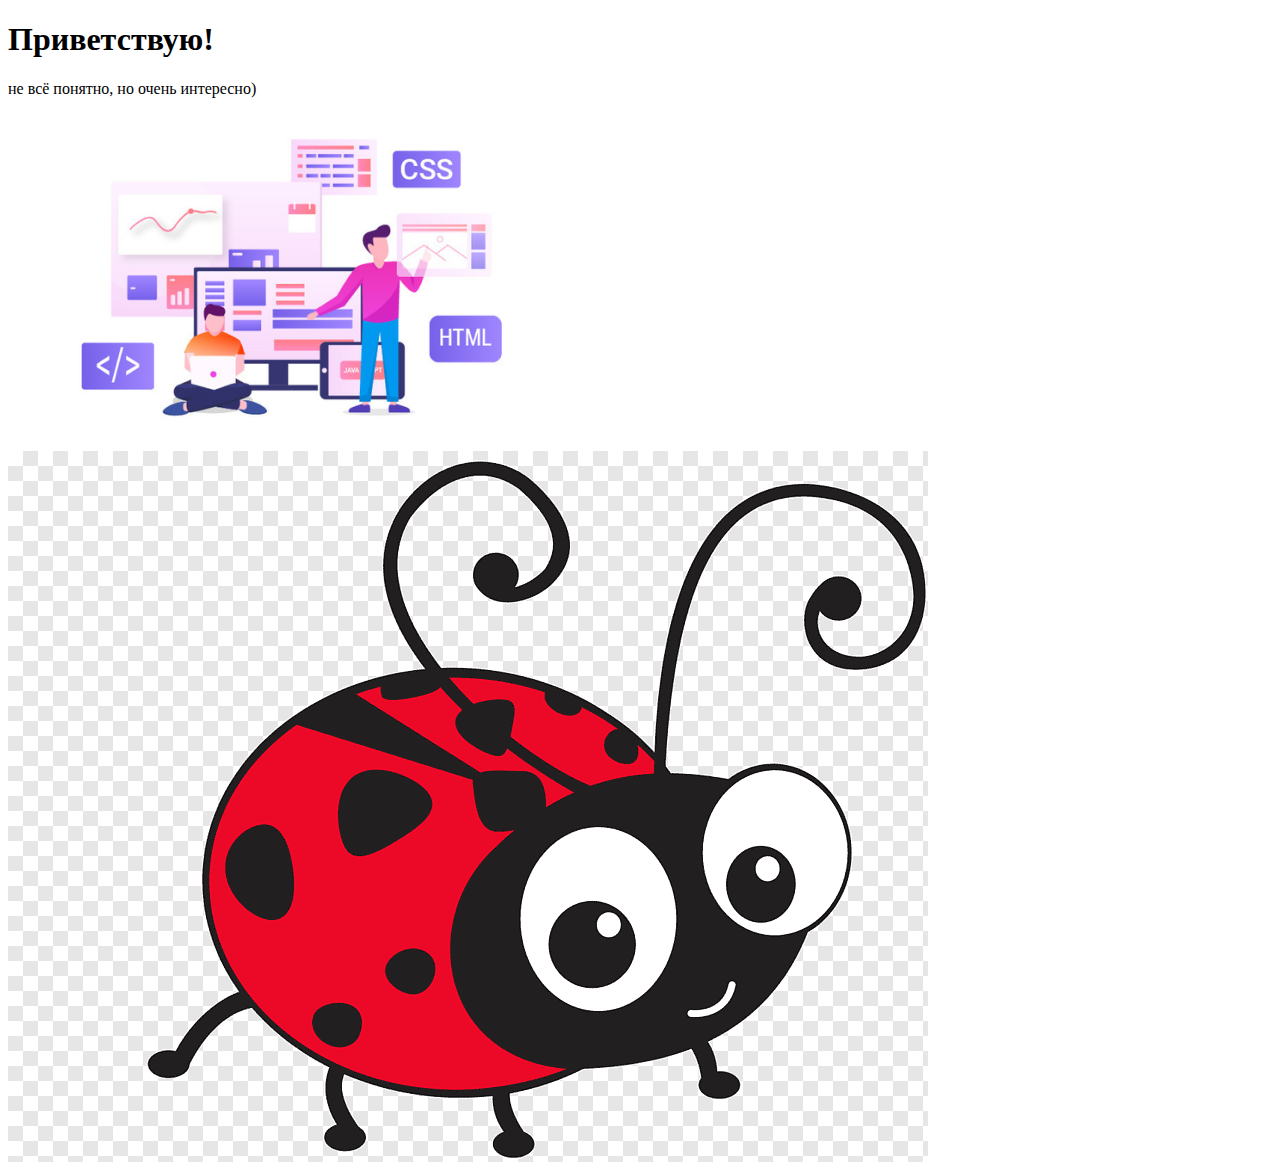
<file: folder/index.html>
<!doctype html>
<html lang="ru">
 
<head>
   <meta charset="UTF-8">
</head>
 <h1>Приветствую!</h1>
  <p>не всё понятно, но очень интересно)</p>
<body>
   <img src="/img/img1.png" alt="Абсолютный путь">
   <img src="../../img/img2.png" alt="Относительный путь">
</body>
</html>
</file>
